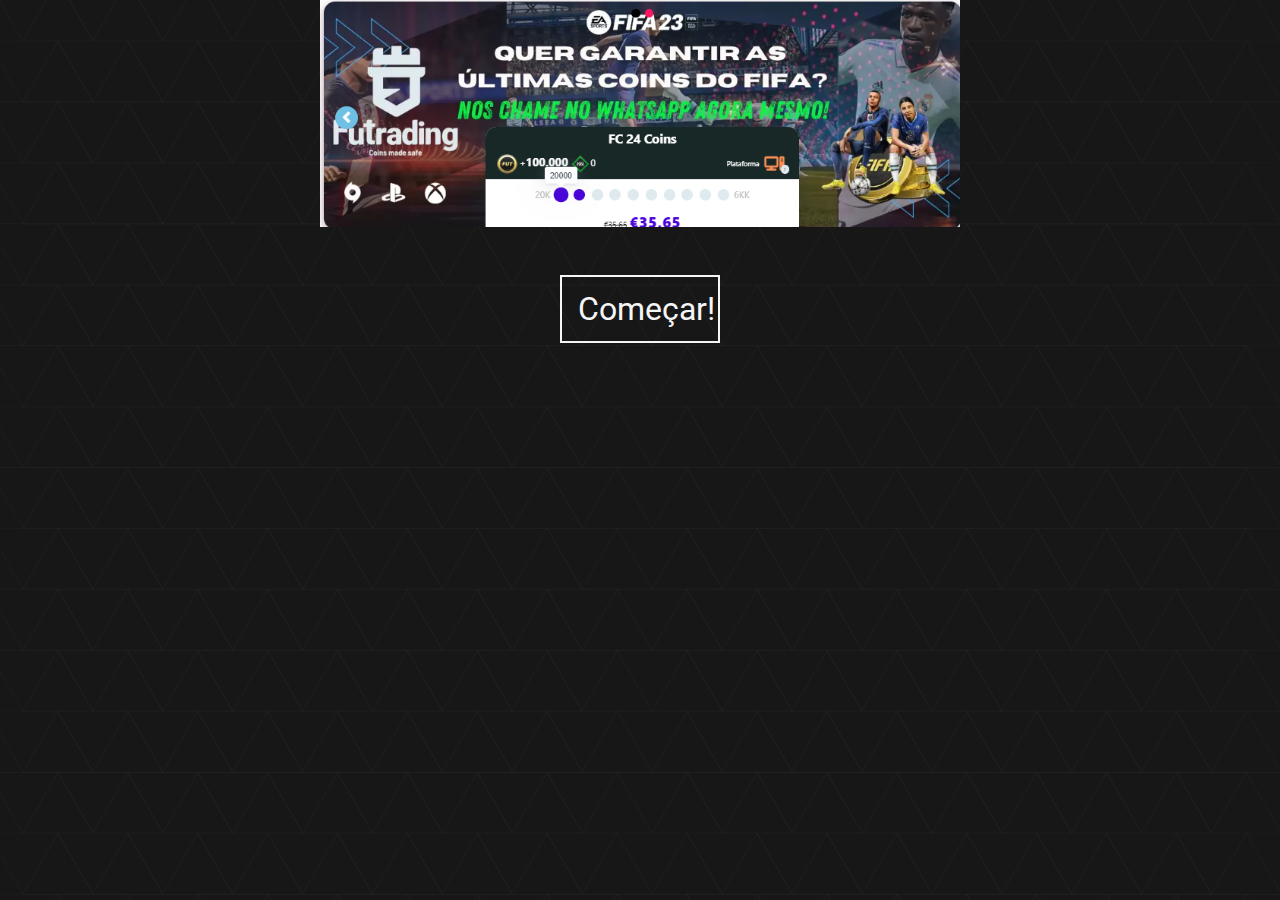
<file: index.html>
<!DOCTYPE html>
<html lang="en">
<head>
    <meta charset="UTF-8">
    <meta name="viewport" content="width=device-width, initial-scale=1.0">
    <link rel="stylesheet" href="reset.css">
    <link rel="stylesheet" href="styles.css">
    <title>Document</title>
    <link rel="preconnect" href="https://fonts.googleapis.com">
    <link rel="preconnect" href="https://fonts.gstatic.com" crossorigin>
    <link href="https://fonts.googleapis.com/css2?family=Roboto:ital,wght@0,100;0,300;0,400;0,500;0,700;0,900;1,100;1,300;1,400;1,500;1,700;1,900&display=swap" rel="stylesheet">
</head>
<body>
    <!--MODAL PREMIO-->
    <div class="placar fechado" id="placar">
        <div class="valores">
            <h1 class="titulo-premio">VALENDO:</h1>
            <p id="premio15" class="valor-premio">1.000.000</p>
            <p id="premio14" class="valor-premio">900.000</p>
            <p id="premio13" class="valor-premio">800.000</p>
            <p id="premio12" class="valor-premio">700.000</p>
            <p id="premio11" class="valor-premio">600.000</p>
            <p id="premio10" class="valor-premio">500.000</p>
            <p id="premio9" class="valor-premio">400.000</p>
            <p id="premio8" class="valor-premio">300.000</p>
            <p id="premio7" class="valor-premio">200.000</p>
            <p id="premio6" class="valor-premio">100.000</p>
            <p id="premio5" class="valor-premio">60.000</p>
            <p id="premio4" class="valor-premio">50.000</p>
            <p id="premio3" class="valor-premio">20.000</p>
            <p id="premio2" class="valor-premio">10.000</p>
            <p id="premio1" class="premioatual" class="valor-premio">1.000</p>
        </div>
        <div>
            <p class="botaofechar" id="voltarperguntas"><img src="logopreta.png" class="logo-fechar"></p>
        </div>
    </div>
    <!--MODALGANHOU-->
    <div class="ganhou fechado" id="ganhou">
        <p class="texto-ganhou">Resposta certa!</p>
        <p class="botaofechar-ganhou" id="button-ganhou"><img src="logopreta.png" class="logo-fechar"></p>
    </div>
    <!--MODALPERDEU-->
    <div class="ganhou fechado" id="perdeu">
        <p class="texto-ganhou">Resposta errada! :(</p>
        <p class="botaofechar-ganhou" id="button-perdeu"><img src="logopreta.png" class="logo-fechar"></p>
    </div>
    <!--MAIN-->
    <div class="banner-container">
        <img src="baner.png" alt="" class="img-banner">
    </div>
    <p class="play" id="comecar">Começar!</p>
   <section class="question-placar fechado" id="game">
        <div class="question-section">
            <!--questao1-->
            <div class="fechado" id="questao1">
                <div class="question">
                    <h1>Quem ganhou a copa de 2002?</h1>
                </div>
                <div class="alternativas">
                    <p class="alternativa1 alternativa-container errou" id="alternativaA1">A)Argentina</p>
                    <p class="alternativa2 alternativa-container errou" id="alternativaB1">B)Alemanha</p>
                    <p class="alternativa3 alternativa-container" id="alternativaC1">C)Brasil</p>
                    <p class="alternativa4 alternativa-container errou" id="alternativaD1">D)França</p>
                </div>
            </div>
            <!--questao2-->
            <div class="fechado" id="questao2">
                <div class="question">
                    <h1>2</h1>
                </div>
                <div class="alternativas">
                    <p class="alternativa-container" id="alternativaA2">A</p>
                    <p class="alternativa-container" id="alternativaB2">B)</p>
                    <p class="alternativa-container" id="alternativaC2">C)</p>
                    <p class="alternativa-container" id="alternativaD2">D)</p>
                </div>
            </div>
            <!--questao3-->
            <div class="fechado" id="questao3">
                <div class="question">
                    <h1>3</h1>
                </div>
                <div class="alternativas">
                    <p class="alternativa-container" id="alternativaA3">A)</p>
                    <p class="alternativa-container" id="alternativaB3">B)</p>
                    <p class="alternativa-container" id="alternativaC3">C)</p>
                    <p class="alternativa-container" id="alternativaD3">D)</p>
                </div>
            </div>
            <!--questao4-->
            <div class="fechado" id="questao4">
                <div class="question">
                    <h1>4</h1>
                </div>
                <div class="alternativas">
                    <p class="alternativa-container" id="alternativaA4">A)</p>
                    <p class="alternativa-container" id="alternativaB4">B)</p>
                    <p class="alternativa-container" id="alternativaC4">C)</p>
                    <p class="alternativa-container" id="alternativaD4">D)</p>
                </div>
            </div>
             <!--questao5-->
             <div class="fechado" id="questao5">
                <div class="question">
                    <h1>5</h1>
                </div>
                <div class="alternativas">
                    <p class="alternativa-container" id="alternativaA5">A)</p>
                    <p class="alternativa-container" id="alternativaB5">B)</p>
                    <p class="alternativa-container" id="alternativaC5">C)</p>
                    <p class="alternativa-container" id="alternativaD5">D)</p>
                </div>
            </div>
             <!--questao6-->
             <div class="fechado" id="questao6">
                <div class="question">
                    <h1>6</h1>
                </div>
                <div class="alternativas">
                    <p class="alternativa-container" id="alternativaA6">A)</p>
                    <p class="alternativa-container" id="alternativaB6">B)</p>
                    <p class="alternativa-container" id="alternativaC6">C)</p>
                    <p class="alternativa-container" id="alternativaD6">D)</p>
                </div>
            </div>
             <!--questao7-->
             <div class="fechado" id="questao7">
                <div class="question">
                    <h1>7</h1>
                </div>
                <div class="alternativas">
                    <p class="alternativa-container" id="alternativaA7">A)</p>
                    <p class="alternativa-container" id="alternativaB7">B)</p>
                    <p class="alternativa-container" id="alternativaC7">C)</p>
                    <p class="alternativa-container" id="alternativaD7">D)</p>
                </div>
            </div>
             <!--questao8-->
             <div class="fechado" id="questao8">
                <div class="question">
                    <h1>8</h1>
                </div>
                <div class="alternativas">
                    <p class="alternativa-container" id="alternativaA8">A)</p>
                    <p class="alternativa-container" id="alternativaB8">B)</p>
                    <p class="alternativa-container" id="alternativaC8">C)</p>
                    <p class="alternativa-container" id="alternativaD8">D)</p>
                </div>
            </div>
             <!--questao9-->
             <div class="fechado" id="questao9">
                <div class="question">
                    <h1>9</h1>
                </div>
                <div class="alternativas">
                    <p class="alternativa-container" id="alternativaA9">A)</p>
                    <p class="alternativa-container" id="alternativaB9">B)</p>
                    <p class="alternativa-container" id="alternativaC9">C)</p>
                    <p class="alternativa-container" id="alternativaD9">D)</p>
                </div>
            </div>
             <!--questao10-->
             <div class="fechado" id="questao10">
                <div class="question">
                    <h1>10</h1>
                </div>
                <div class="alternativas">
                    <p class="alternativa-container" id="alternativaA10">A)</p>
                    <p class="alternativa-container" id="alternativaB10">B)</p>
                    <p class="alternativa-container" id="alternativaC10">C)</p>
                    <p class="alternativa-container" id="alternativaD10">D)</p>
                </div>
            </div>
             <!--questao11-->
             <div class="fechado" id="questao11">
                <div class="question">
                    <h1>11</h1>
                </div>
                <div class="alternativas">
                    <p class="alternativa-container" id="alternativaA11">A)</p>
                    <p class="alternativa-container" id="alternativaB11">B)</p>
                    <p class="alternativa-container" id="alternativaC11">C)</p>
                    <p class="alternativa-container" id="alternativaD11">D)</p>
                </div>
            </div>
             <!--questao12-->
             <div class="fechado" id="questao12">
                <div class="question">
                    <h1>12</h1>
                </div>
                <div class="alternativas">
                    <p class="alternativa-container" id="alternativaA12">A)</p>
                    <p class="alternativa-container" id="alternativaB12">B)</p>
                    <p class="alternativa-container" id="alternativaC12">C)</p>
                    <p class="alternativa-container" id="alternativaD12">D)</p>
                </div>
            </div>
             <!--questao13-->
             <div class="fechado" id="questao13">
                <div class="question">
                    <h1>13</h1>
                </div>
                <div class="alternativas">
                    <p class="alternativa-container" id="alternativaA13">A)</p>
                    <p class="alternativa-container" id="alternativaB13">B)</p>
                    <p class="alternativa-container" id="alternativaC13">C)</p>
                    <p class="alternativa-container" id="alternativaD13">D)</p>
                </div>
            </div>
             <!--questao14-->
             <div class="fechado" id="questao14">
                <div class="question">
                    <h1>14</h1>
                </div>
                <div class="alternativas">
                    <p class="alternativa-container" id="alternativaA14">A)</p>
                    <p class="alternativa-container" id="alternativaB14">B)</p>
                    <p class="alternativa-container" id="alternativaC14">C)</p>
                    <p class="alternativa-container" id="alternativaD14">D)</p>
                </div>
            </div>
             <!--questao15-->
             <div class="fechado" id="questao15">
                <div class="question">
                    <h1>15</h1>
                </div>
                <div class="alternativas">
                    <p class="alternativa-container" id="alternativaA15">A)</p>
                    <p class="alternativa-container" id="alternativaB15">B)</p>
                    <p class="alternativa-container" id="alternativaC15">C)</p>
                    <p class="alternativa-container" id="alternativaD15">D)</p>
                </div>
            </div>
             <!--questao16-->
             <div class="fechado" id="questao16">
                <div class="question">
                    <h1>16</h1>
                </div>
                <div class="alternativas">
                    <p class="alternativa-container" id="alternativaA16">A)</p>
                    <p class="alternativa-container" id="alternativaB16">B)</p>
                    <p class="alternativa-container" id="alternativaC16">C)</p>
                    <p class="alternativa-container" id="alternativaD16">D)</p>
                </div>
            </div>
        </div>
        <div class="botaopremio-container">
            <p class="botaopremio" id="botaoplacar"><img src="Icone.png" alt="" class="img-icone"></p>
        </div>
   </section>
   <script src="main.js"></script>
</body>
</html>
</file>
<file: styles.css>
body{
    font-family: 'Roboto', sans-serif;
    background-image: url("fundo.png");
    background-size: 100%;
}

.titulo{
    font-size: 5rem;
    text-align: center;
}

.play{
   text-align: center;
   padding: 1rem;
   margin: 3rem 35rem 0rem 35rem;
   border: 2px solid whitesmoke;
   cursor: pointer;
   color: whitesmoke;
   font-size: 2rem;
}

.play:hover{
    background-color: #04DC6a;
}

.banner-container{
    display: flex;
    justify-content: center;
}

.img-banner{
    width: 50%;
    height: 50%;
}

.question-section{
    font-size: 2rem;
    text-align: center;
    margin-right: 5rem;
    margin-left: 5rem;
    padding: 0rem 2rem 2rem 2rem; 
    border: 2px solid whitesmoke;
    color: white;
}

.question{
    padding: 3rem;
}

.alternativas{
    display: grid;
    grid-template-columns: 50% 50%;
}
.alternativa-container{
    border: 2px solid whitesmoke;
    margin: 1rem;
    cursor: pointer;
    padding: 1px;
    color: white;
}
.alternativa-container:hover{
    background-color: #04DC6a;
    color: black;
}

.botaopremio{
    background-color: #04DC6a;
    border: 2px solid whitesmoke;
    cursor: pointer;
    display: flex;
    align-items: center;
    justify-content: center;
    margin: 0 40% 0 40%;
}

.placar{
    position:fixed;
    z-index: 1;
    left: 0;
    top: 0;
    width: 100%;
    height: 100%;
    overflow: auto;
    background-color: black;
    color: white;
    background-image: url("fundo.png");
    padding: 5px;
}
.botaopremio-container{
    display: flex;
    justify-content: center;
    margin-top: 2rem;
}

.botaofechar{
    background-color: #04DC6a;
    text-align: center;
    cursor: pointer;
    padding: 1rem;
    color: white;
    margin-top: 2rem;
}
.logo-fechar{
    width: 15%;
}

.valores{
    display: flex;
    flex-direction: column;
    align-items: center;
    font-size: 2rem;
}

.premioatual{
    color: #04DC6a;
    font-size: 2.5rem;
}

.img-icone{
    width: 15%;
}

.titulo-premio{
    margin-bottom: 1rem;
    font-size: 2.5rem;
}

.ganhou{
    position:fixed;
    z-index: 1;
    color:black;
    background-image: url('fundo.png');
    border: 3px solid whitesmoke;
    padding: 5rem;
    margin: 18%;
}

.texto-ganhou{
    color: #04DC6a;
    font-size: 3rem;
    text-align: center;
}

.botaofechar-ganhou{
    background-color: #04DC6a;
    text-align: center;
    cursor: pointer;
    padding: 1rem;
    color: white;
    margin-top: 2rem;
    width: 40rem;
}

.fechado{
    display: none;
}
</file>
